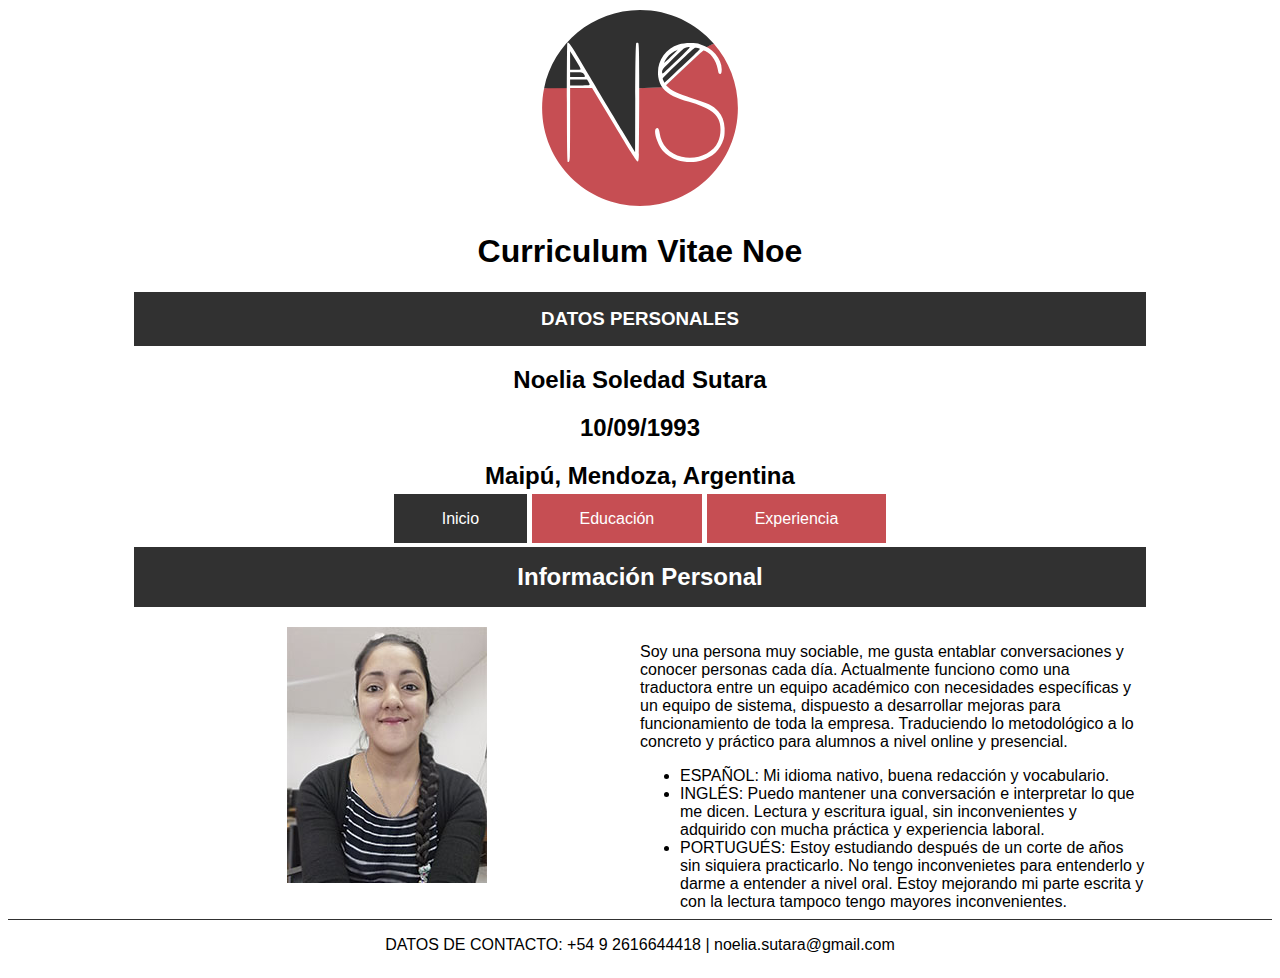
<file: index.html>
<!DOCTYPE html>
<html>
<head>
	<meta charset="utf-8">
	<title>Curriculum Vitae | Noelia Sutara</title>
	<link rel="stylesheet" type="text/css" href="assets/css/style.css">
</head>
<body>
	<div class="container">
	<svg width="200px" height="200px" viewBox="0 0 300 300">
		<image xlink:href="assets/img/svg_iniciales.svg" width="300px" height="300px" alt="logo"></image>
	</svg>
		<h1>Curriculum Vitae Noe</h1>
		<h3 class="titular">DATOS PERSONALES</h3>
		<h2>Noelia Soledad Sutara</h2>
		<h2>10/09/1993</h2>
		<h2>Maipú, Mendoza, Argentina</h2>
		<!-- enlaces -->
		<a class="btn_active" href="index.html">Inicio</a>
		<a class="btn" href="educacion.html">Educación</a>
		<a class="btn" href="experiencia.html">Experiencia</a>
		<!-- info personal -->
		<h2 class="titular">Información Personal</h2>
		<div class="informacion">
			<div class="imagen_de_perfil">
				<img src="assets/img/foto.jpg" alt="foto de perfil" width="200px" height="256px"/>
			</div>
			<div class="descripcion">
				<p>Soy una persona muy sociable, me gusta entablar conversaciones y conocer personas cada día. Actualmente funciono como una traductora entre un equipo académico con necesidades específicas y un equipo de sistema, dispuesto a desarrollar mejoras para funcionamiento de toda la empresa. Traduciendo lo metodológico a lo concreto y práctico para alumnos a nivel online y presencial.</p>
				<ul>
					<li>ESPAÑOL: Mi idioma nativo, buena redacción y vocabulario.</li>
					<li>INGLÉS: Puedo mantener una conversación e interpretar lo que me dicen. Lectura y escritura igual, sin inconvenientes y adquirido con mucha práctica y experiencia laboral.</li>
					<li>PORTUGUÉS: Estoy estudiando después de un corte de años sin siquiera practicarlo. No tengo inconvenietes para entenderlo y darme a entender a nivel oral. Estoy mejorando mi parte escrita y con la lectura tampoco tengo mayores inconvenientes.</li>
				</ul>
			</div>
		</div>
	</div>
	<!-- pie de página -->
	<footer>
		<span>DATOS DE CONTACTO: +54 9 2616644418 | noelia.sutara@gmail.com</span>
	</footer>
</body>
</html>
</file>
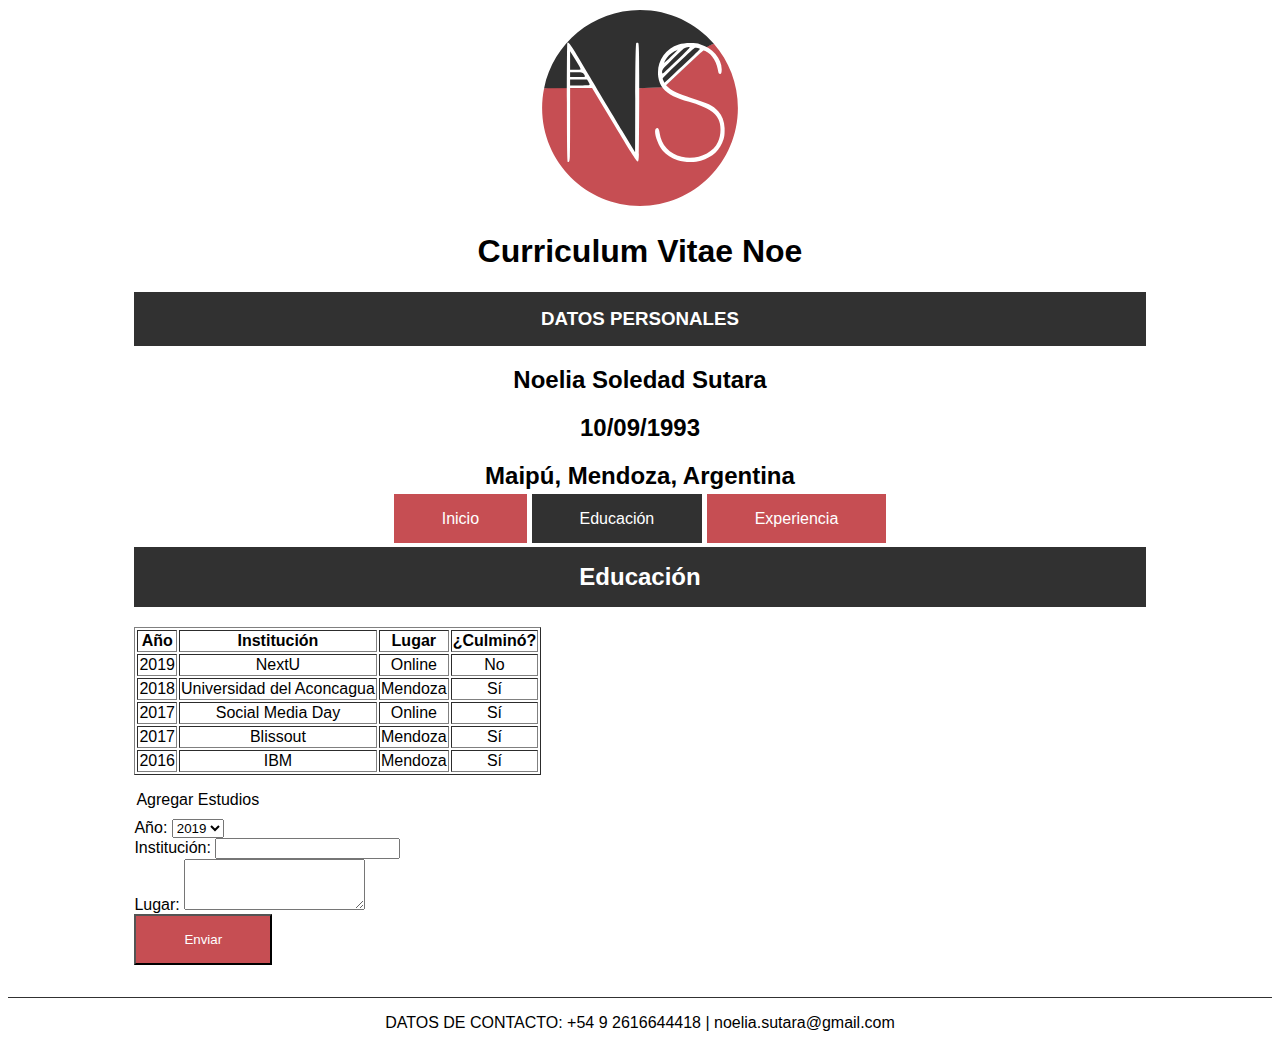
<file: educacion.html>
<!DOCTYPE html>
<html>
<head>
	<meta charset="utf-8">
	<title>Curriculum Vitae | Noelia Sutara</title>
	<link rel="stylesheet" type="text/css" href="assets/css/style.css">
</head>
<body>
	<div class="container">
	<svg width="200px" height="200px" viewBox="0 0 300 300">
		<image xlink:href="assets/img/svg_iniciales.svg" width="300px" height="300px" alt="logo"></image>
	</svg>
		<h1>Curriculum Vitae Noe</h1>
		<h3 class="titular">DATOS PERSONALES</h3>
		<h2>Noelia Soledad Sutara</h2>
		<h2>10/09/1993</h2>
		<h2>Maipú, Mendoza, Argentina</h2>
		<!-- enlaces -->
		<a class="btn" href="index.html">Inicio</a>
		<a class="btn_active" href="educacion.html">Educación</a>
		<a class="btn" href="experiencia.html">Experiencia</a>
		<!-- info personal -->
		<h2 class="titular">Educación</h2>
		<table col="3" row="4" border="1">
			<thead>
				<tr>
					<th>Año</th>
					<th>Institución</th>
					<th>Lugar</th>
					<th>¿Culminó?</th>
				</tr>
			</thead>
			<tbody>
				<tr>
					<td>2019</td>
					<td>NextU</td>
					<td>Online</td>
					<td>No</td>
				</tr>
				<tr>
					<td>2018</td>
					<td>Universidad del Aconcagua</td>
					<td>Mendoza</td>
					<td>Sí</td>
				</tr>
				<tr>
					<td>2017</td>
					<td>Social Media Day</td>
					<td>Online</td>
					<td>Sí</td>
				</tr>
				<tr>
					<td>2017</td>
					<td>Blissout</td>
					<td>Mendoza</td>
					<td>Sí</td>
				</tr>
				<tr>
					<td>2016</td>
					<td>IBM</td>
					<td>Mendoza</td>
					<td>Sí</td>
				</tr>
			</tbody>
		</table>
		<!-- formulario -->
		<form autocomplete="off" name="formulario_agregar_estudios" style="margin-top: 1rem;text-align: left;">
				<legend style="margin-bottom: 10px">Agregar Estudios</legend>
				<label for="Año">Año: </label>
					<select>
						<option>2019</option>
						<option>2018</option>
						<option>2017</option>
						<option>2016</option>
						<option>2015</option>
						<option>2014</option>
					</select><br/>
				<label for="Institución">Institución: </label><input type="text" name="institucion"><br/>
				<label for="Lugar">Lugar: </label><textarea rows="3"></textarea><br/>
				<button class="btn">Enviar</button>
		</form>
	</div>
	<!-- pie de página -->
	<footer>
		<span>DATOS DE CONTACTO: +54 9 2616644418 | noelia.sutara@gmail.com</span>
	</footer>
</body>
</html>
</file>
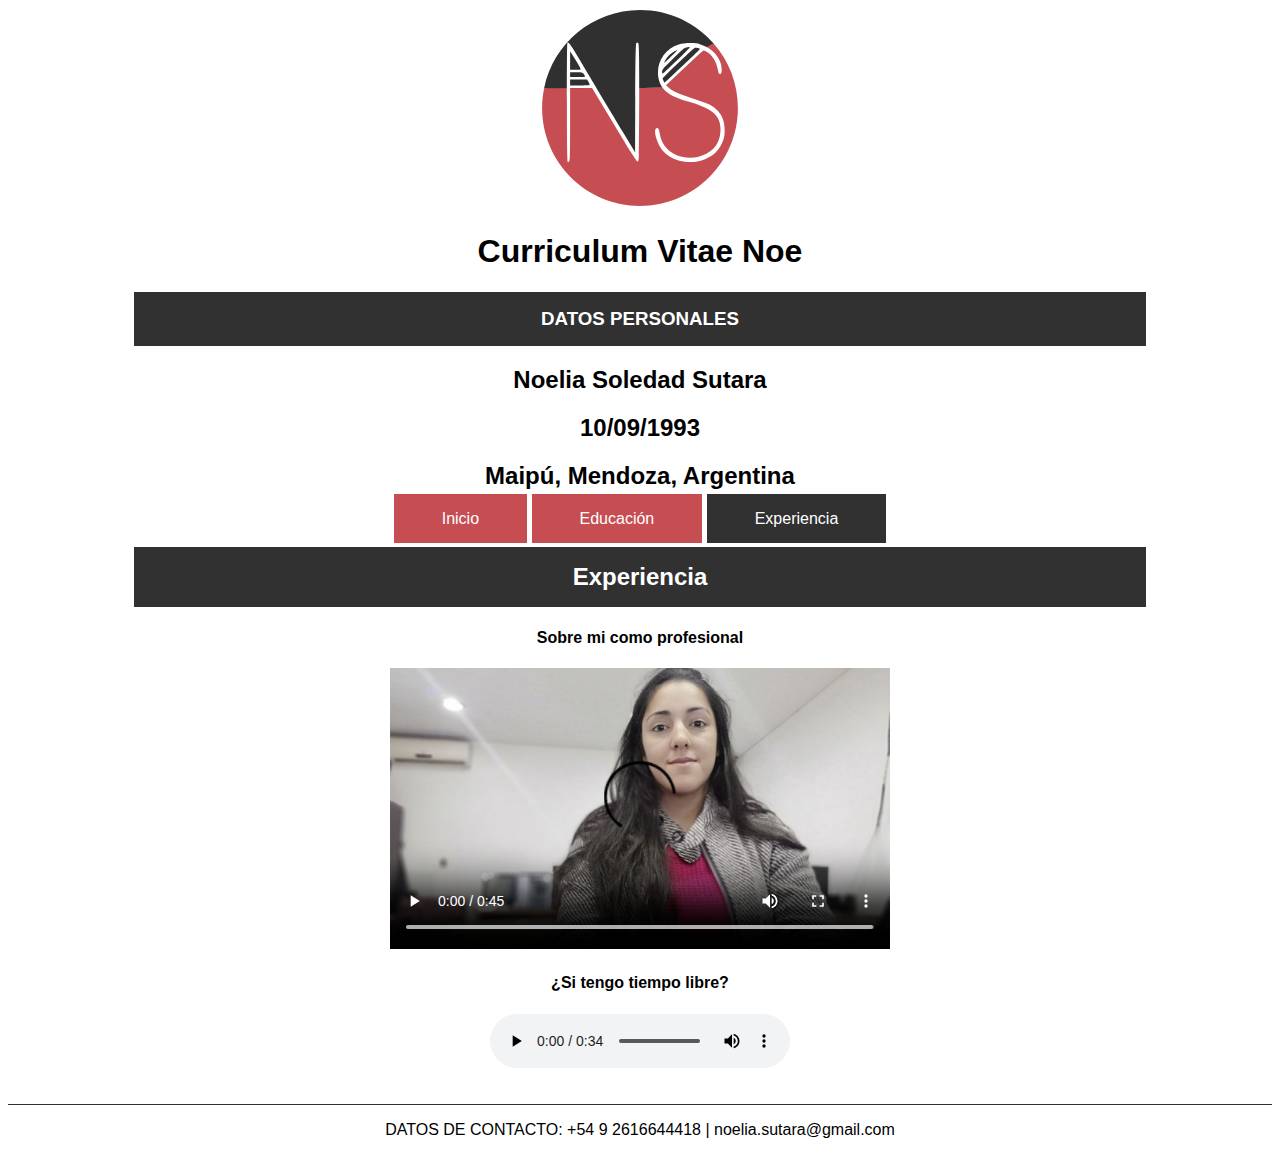
<file: experiencia.html>
<!DOCTYPE html>
<html>
<head>
	<meta charset="utf-8">
	<title>CV Experiencia | Noelia Sutara</title>
	<link rel="stylesheet" type="text/css" href="assets/css/style.css">
</head>
<body>
	<div class="container">
	<svg width="200px" height="200px" viewBox="0 0 300 300">
		<image xlink:href="assets/img/svg_iniciales.svg" width="300px" height="300px" alt="logo"></image>
	</svg>
		<h1>Curriculum Vitae Noe</h1>
		<h3 class="titular">DATOS PERSONALES</h3>
		<h2>Noelia Soledad Sutara</h2>
		<h2>10/09/1993</h2>
		<h2>Maipú, Mendoza, Argentina</h2>
		<!-- enlaces -->
		<a class="btn" href="index.html">Inicio</a>
		<a class="btn" href="educacion.html">Educación</a>
		<a class="btn_active" href="experiencia.html">Experiencia</a>
		<!-- info personal -->
		<h2 class="titular">Experiencia</h2>
		<!-- video -->
		<h4>Sobre mi como profesional</h4>
		<video controls width="500px" height="auto" poster="assets/img/poster_video.jpg">
			<source src="assets/media/video.mp4" type="video/mp4">
			<source src="assets/media/video.ogg" type="video/ogg">
			Tu navegador no soporta ninguno de los videos
		</video>
		<!-- audio -->
		<h4>¿Si tengo tiempo libre?</h4>
		<audio src="assets/media/audio.mp3" controls preload="auto"></audio><br/>
	</div>
	<!-- pie de página -->
	<footer>
		<span>DATOS DE CONTACTO: +54 9 2616644418 | noelia.sutara@gmail.com</span>
	</footer>
</body>
</html>
</file>
<file: assets/css/style.css>
body{
	font-family: sans-serif;
}
footer{
	margin-top: 2rem;
	border-top: 1px solid #313131;
	padding: 1rem;
	text-align: center;
}
.container{
	width: 80%;
	margin-right: auto;
	margin-left: auto;
	text-align: center;
}

.titular{
	padding:1rem;
	text-align: center;
	background-color: #313131;
	color: #fff;
}
.btn{
	padding: 1rem 3rem;
	background-color: #c64e53;
	color: #fff;
	text-align: center;
	text-decoration: none;
}
.btn:hover{
	padding: 1rem 3rem;
	background-color: #313131;
	color: #fff;
	text-align: center;
	text-decoration: none;
}
.btn_active{
	padding: 1rem 3rem;
	background-color: #313131;
	color: #fff;
	text-align: center;
	text-decoration: none;
}

.informacion{
	min-height: 260px;
}
.descripcion{
	text-align: left;
	width: 50%;
	float: right;
}

.imagen_de_perfil{
	text-align: center;
	width: 50%;
	float: left;
}
</file>
